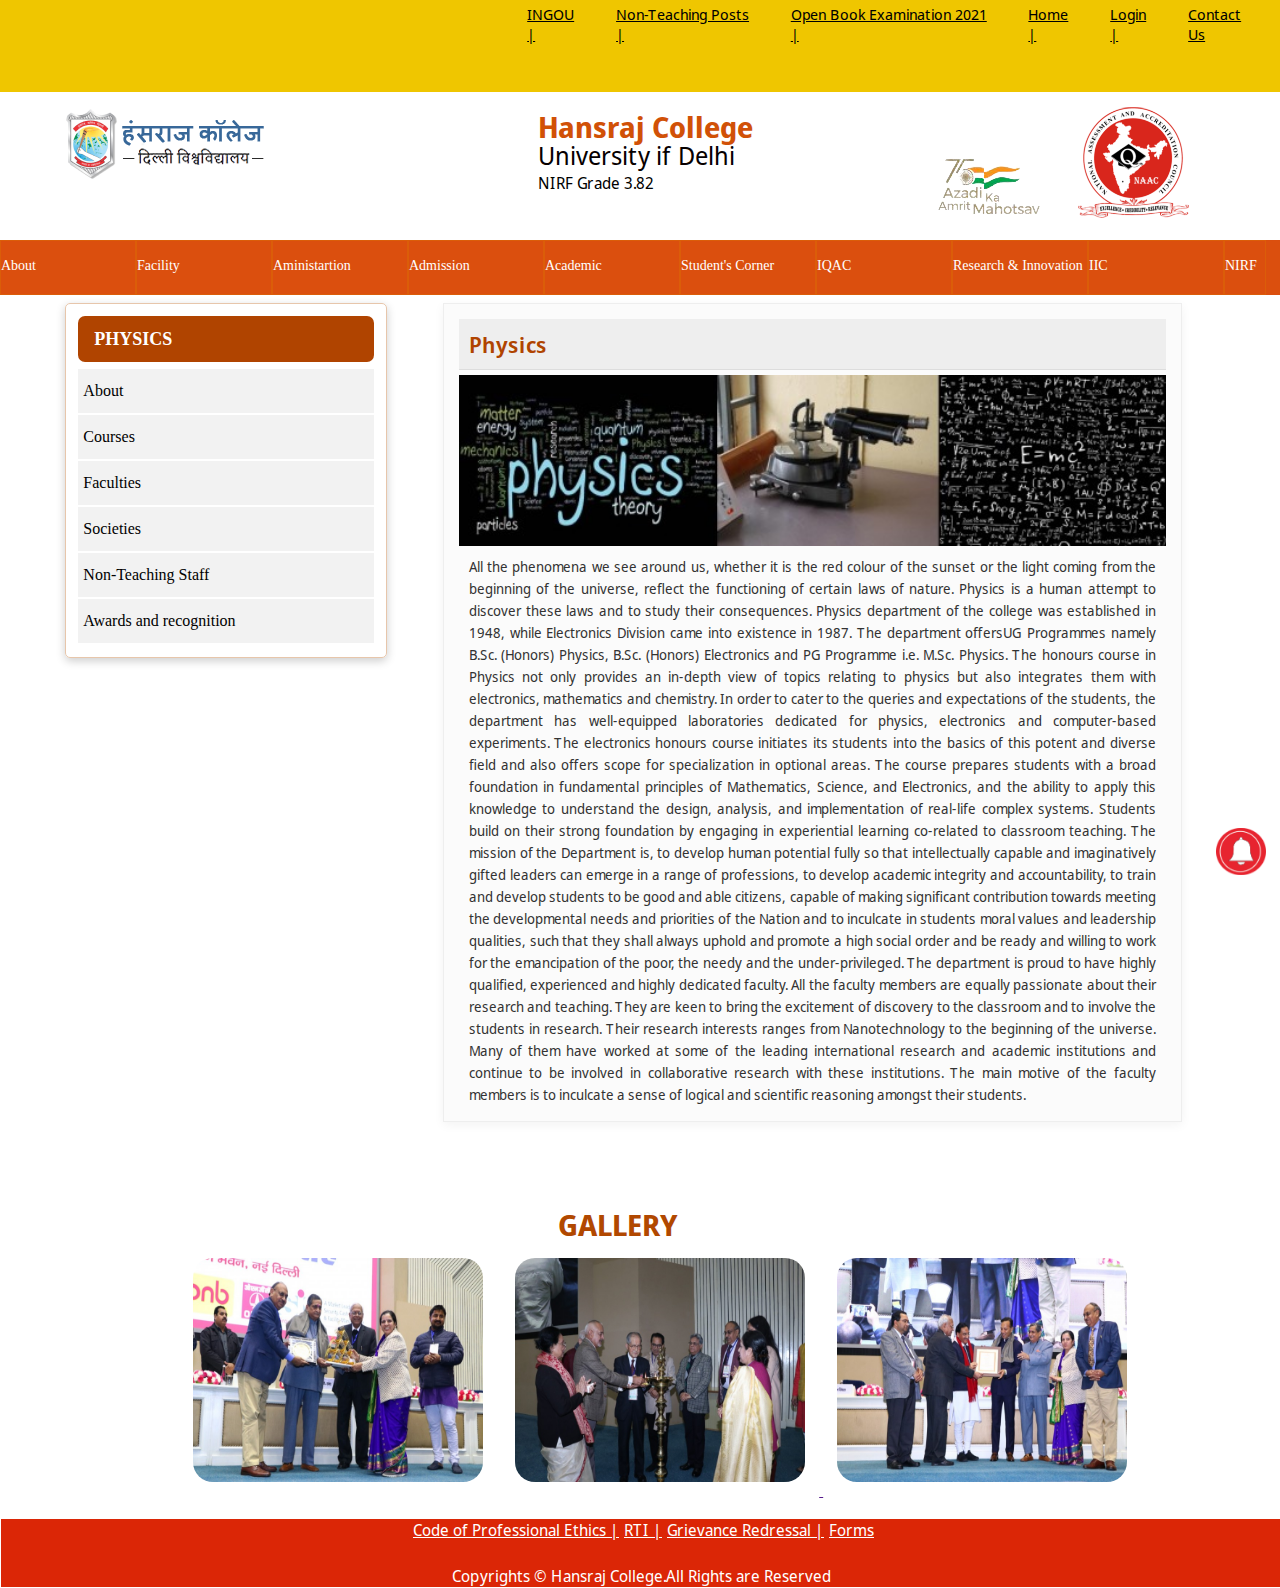
<file: Department.html>
<!DOCTYPE html>
<html lang="en">
<head>
    <meta charset="UTF-8">
    <meta http-equiv="X-UA-Compatible" content="IE=edge">
    <meta name="viewport" content="width=device-width, initial-scale=1.0">
    <title>Document</title>
    <link rel="stylesheet" href="Department.css">
    
<link rel="preconnect" href="https://fonts.gstatic.com" crossorigin>
<link href="https://fonts.googleapis.com/css2?family=Noto+Sans+Display&display=swap" rel="stylesheet">

</head>
<body>
    <header>
        <nav>
         <div class="header_1" style="height: 10vh;">
             <ul>
                 <a href="#" style="margin: 15px; color: black;">  INGOU |  </a>  
                            
                             <a href="#" style="margin: 15px; color: black;">   Non-Teaching Posts  |  </a>  
                        
                             <a href="#" style="margin: 15px; color: black;">   Open Book Examination 2021  |  </a>  
                        
                             <a href="#" style="margin: 15px; color: black;">   Home |   </a>
                         
                             <a href="#" style="margin: 15px; color: black;">   Login  |  </a>  
                         
                             <a href="#"style="margin: 15px;  color: black; ">   Contact Us   </a>
             </ul>
         </div>
          <div class="logos">
              <div class="logo_hrc">
                  <img src="hansraj_logo.png" alt="">
              </div>
              <div class="name">
                  <h1 style="margin-bottom: -0.5rem;">Hansraj College</h1>
                  <p1>University if Delhi</p1>
                  <p>NIRF Grade 3.82</p>
              </div>
              <div class="logo_2">
                  <img src="azadi.png" alt="">
                  <img src="hansraj2.png" alt="">
            
          </div>
     
         </div>
         <div class="wrapper" style="width: 100%; height: 55px; border: 1px #db4f0e; background-color: #db4f0e;
            margin-left: 0px"><ul>
                 
                 <li>About
                     <ul>
                         <li>The College</li>
                         <li>Historical Prespective</li>
                         <li>Chairman Message</li>
                         <li>Mission</li>
                         <li>Governing body</li>
                         <li>Mission</li>
                         <li>DAV Management Committee</li>
                          <li>Staff Association</li>
                     </ul>
                    
                 </li>
                 <li>Facility</li>
                 <li>Aministartion</li>
                 <li>Admission</li>
                 <li>Academic
                     <ul>
                         <li>Department
                             <ul>
                                 <li>Science
                                     <ul>
                                         <li>Botany</li>
                                         <li>Zoology</li>
                                         <li>Computer Science</li>
                                         <li>Electronics</li>
                                         <li>Mathematics</li>
                                         <li><a href="Department.html">Physics</a> </li>
                                     </ul>
                                 </li>
                                 <li>Arts & Commerce
                                     <ul>
                                         <li>Commerce</li>
                                         <li>Economics</li>
                                         <li>English</li>
                                         <li>Hindi</li>
                                         <li>History</li>
                                         <li>Philosophy</li>
                                         <li>Physical Education</li>
                                         <li>Sanskrit</li>
                                     </ul>
                                 </li>
                             </ul>
                         </li>
                         <li><a href="faculties.html">Faculty</a> </li>
                         <li>Academic Calender </li>
                         <li>Add on Course</li>
                     </ul>
                 </li>
                 <li>Student's Corner</li>
                 <li>IQAC</li>
                 <li>Research & Innovation</li>
                 <li>IIC</li>
                 <li style="width: 40px;">NIRF</li>  
             </ul>
         </div>
        </nav>
         
 </header> 
 <div id="bell-icon">
    <img src="bell icon.png" alt="">
</div>
       <section id="left-side">
           <div class="container">
               <div class="row">
                   <div class="col-md-4 col-sm-12 col-12">
                       <div class="left-side1">
                           <h2>Physics</h2>
                           <ul>
                               <li>
                                   <a class="active-sidebar" href="">About</a>
                               </li>
                               <li>
                                   <a href="">Courses</a>
                               </li>
                               <li>
                                   <a href="">Faculties</a>
                               </li>
                               <li>
                                   <a href="">Societies </a>
                               </li>
                               <li>
                                   <a href=""> Non-Teaching Staff</a>

                               </li>
                               <li>
                                   <a href=""> Awards and recognition</a>
                               </li>
                           </ul>
                       </div>
                   </div>
                   <div class="col-md-8 col-sm-12 col-12">
                       <div class="page_content">
                           <div class="aboutbox heading">
                               <h2>Physics</h2>
                               <div class="face_campus_box">
                                   <div class="main_banner">
                                       <img src="physicsimg.jpg" alt="">
                                       <p>
                                        All the phenomena we see around us, whether it is the red colour of the sunset or the light coming from the 
                                        beginning of the universe, reflect the functioning of certain laws of nature. Physics is a human attempt to 
                                        discover these laws and to study their consequences. Physics department of the college was established in 
                                        1948, while Electronics Division came into existence in 1987. The department offersUG Programmes namely 
                                        B.Sc. (Honors) Physics, B.Sc. (Honors) Electronics and PG Programme i.e. M.Sc. Physics. The honours course in 
                                        Physics  not  only  provides  an  in-depth  view  of  topics  relating  to  physics  but  also  integrates  them  with 
                                        electronics, mathematics and chemistry. In order to cater to the queries and expectations of the students, the 
                                        department  has  well-equipped  laboratories  dedicated  for  physics,  electronics  and  computer-based 
                                        experiments. The electronics honours course initiates its students into the basics of this potent and diverse 
                                        field and also offers scope for specialization in optional areas. The course prepares students with a broad 
                                        foundation in fundamental principles of Mathematics, Science, and Electronics, and the ability to apply this 
                                        knowledge to understand the design, analysis, and implementation of real-life complex systems. Students 
                                        build on their strong foundation by engaging in experiential learning co-related to classroom teaching.
                                        The  mission  of  the  Department  is,  to  develop  human  potential  fully  so  that  intellectually  capable  and 
                                        imaginatively  gifted  leaders  can  emerge  in  a  range  of  professions,  to  develop  academic  integrity  and 
                                        accountability, to train and develop students to be good and able citizens, capable of making significant 
                                        contribution  towards  meeting  the  developmental  needs  and  priorities  of  the  Nation  and  to  inculcate  in 
                                        students moral values and leadership qualities, such that they shall always uphold and promote a high social 
                                        order and be ready and willing to work for the emancipation of the poor, the needy and the under-privileged.
                                        The department is proud to have highly qualified, experienced and highly dedicated faculty. All the faculty 
                                        members are equally passionate about their research and teaching. They are keen to bring the excitement of 
                                        discovery to the classroom and to involve the students in research. Their research interests ranges from 
                                        Nanotechnology  to  the  beginning  of  the  universe.  Many  of  them  have  worked  at  some  of  the  leading 
                                        international research and academic institutions and continue to be involved in collaborative research with 
                                        these institutions. The main motive of the faculty members is to inculcate a sense of logical and scientific 
                                        reasoning amongst their students.

                                       </p>
                                   </div>

                               </div>
                           </div>
                       </div>
                   </div>

               </div>


           </div>
       </section>

       <div class="gallery">
        <h3>GALLERY</h3>
        <div class="gallery-images">
            <a href=""><img src="4.jpg" id="img4" alt=""></a>
            <a href=""> <img src="5.jpg" id="img5" alt=""> </a>
           <a href=""> <img src="6.jpg" id="img6" alt=""></a>
            
        </div>
        
        
    </div>

       



    <footer class="flex-all-text"></footer>
    <nav style="border: 1px solid white; height: auto; width: 100%; background-color: rgb(219, 38, 6);">
        <div class="txt_1">
            <ul style="list-style: none;
            display: flex;
          
            justify-content: center;">
                <li><a href="#"  style="color: white;  margin-left: 5px;">Code of Professional Ethics  |</a></li>
                <li><a href="#"  style="color: white; margin-left: 5px; ">RTI  |</a></li>
                <li><a href="#"  style="color: white; margin-left: 5px; ">Grievance Redressal  |</a></li>
                <li><a href="#"  style="color: white; margin-left: 5px; ">Forms  </a></li>
            </ul>
          </div>
          
          <div class="centerdiv" style="text-align: center; justify-content: center; display: flex; margin-left: 15px; ">
            <a href="" >
                <i class="fa fa-facebook"></i>
            </a>
            <a href="">
                <i class="fa fa-instagram"></i>
            </a>
            <a href="">
                <i class="fa fa-youtube" ></i>
            </a>
            <a href="">
                <i class="fa fa-linkedin"></i>
            </a>
        </div>
          </div>
           <p style="text-align: center; color: white;">Copyrights &copy; Hansraj College.All Rights are Reserved</p>
    
    
    </nav>
       
  </footer>
      
    
        


</body>
</html>
</file>
<file: Department.css>
*{
    margin: 0;padding: 0;
    font-family: 'Noto Sans Display', sans-serif;
}
header nav .header_1{
    border: 1px solid #efc600; width: auto; height: 30px;background-color: #efc600;
}
header nav .header_1 ul{
    display: flex;
    margin: 2px;
    margin-top: -12px;
    list-style: none;
    margin-left: 40%;
    font-size: 15px;
    
}
header nav .header_1 ul li{
    margin-left: 15px;
}
header nav .logos{
    border: 1px solid white;
    display: flex;
    float: left;
    width: 100%;
    margin-left: -56px;
    margin-top: 14px
}
header nav .logos .logo_hrc{
    margin-left: 120px;
}
header nav .logos .name{
    margin-left: 246px;
}
header nav .logos .name h1{
    font-size: 1.8rem;
    color: rgb(209, 81, 7);
}
header nav .logos .name p1{
    color: rgb(7, 0, 0);
    font-size: 25px;
}
header nav .logos .logo_2{
    margin-left: 151px;
}

nav .wrapper{
   
    width: 100%;
height: 58px;
border: 1px #db4f0e;
background-color: #db4f0e;
margin-left: 0px;
margin-top: 148px;
 }
 nav  .wrapper ul{
    list-style: none;
    display: inline-flex;
    
 
 }
 nav .wrapper ul li{
       background: #db4f0e;
       width: 134px;
       border: 1px solid rgb(219, 93, 9);
       height: 53px;
        line-height: 50px;
       color: #fff;
       font-size: 14px;
       /* position: relative; */
       font-family: big john;
       z-index: 999;
       
 }
 nav .wrapper ul li a{
     text-decoration: none;
     color: white;
 }
 nav .wrapper ul li:hover{
    background: rgb(143, 59, 3);
 
 }
 nav .wrapper ul ul{
    display: none;
 }
 nav  .wrapper ul li:hover > ul{
    display: block;
 }
 nav  .wrapper ul ul ul{
    margin-left: 100px;
    margin-top: -52px;
 }


 /* .flex-all-text{
    border: 1px tomato;
    width: 100%;
    height: 100px;
    background-color: tomato;
} */
nav .flex-all-text .txt_1 ul li{
    margin-left: 5vw;
    
}
nav .flex-all-text .txt_1 ul li a{
   color: white;
}




nav .flex-all-text .centerdiv a{
  
    border-radius: 10px;
    text-align: center;
    margin: 10px;
   
}
nav .flex-all-text .centerdiv a i{
    transition: all 0.3s linear;
}
nav .flex-all-text .centerdiv a:hover i{
transform: scale(1.4);
}
nav .flex-all-text .fa-instagram{
    color: #941d1d;
}

nav .flex-all-text .fa-youtube{
    color: #dd2108;

}
nav .flex-all-text .fa-linkedin{
    color: #cecdc1;
}


nav .centerdiv a{
  
    border-radius: 40px;
    text-align: center;
    margin: 12px;
   
}
nav .centerdiv a i{
    transition: all 0.3s linear;
}
nav .centerdiv a:hover i{
transform: scale(1.4);
}
nav .fa-instagram{
    color: #221513;
}

nav .fa-youtube{
    color: #221513;

}
nav .fa-linkedin{
    color: #cecdc1;
}

#bell-icon img{
    height: 47px;
    width: 50px;
    position: fixed;
    z-index: 1;
    top: 92%;
    left: 95%;
    box-shadow: #221513;
    
}
#left-side1 {
    border-bottom: 2px solid #f1f1f1;
    padding: 10px 0 50px;
}
.row {
    display: -ms-flexbox;
    display: flex;
    -ms-flex-wrap: wrap;
    flex-wrap: wrap;
    margin-right: -102px;
    margin-left: -15px;
    margin-top: 8px;
}
.col-md-4 {
    -ms-flex: 0 0 33.333333%;
    flex: 0 0 33.333333%;
    max-width: 33.333333%;
}
.container{
    width: 85%;
}

#left-side1 {
    border-bottom: 2px solid #f1f1f1;
    padding: 10px 0 50px;
}
.left-side1 {
    border: 1px solid #e7c6ab;
    border-radius: 5px;
    box-shadow: 0 3px 10px 0 rgb(0 0 0 / 20%);
    padding: 12px;
    position: relative;
    margin-left: 20%;
}
.left-side1 h2 {
    font-size: 18px;
    text-transform: uppercase;
    font-family: 'open_sansbold';
    color: #fff;
    background: #b04400;
    height: 46px;
    line-height: 46px;
    padding-left: 16px;
    margin-top: 0;
    border-radius: 7px;
}
.left-side1 ul {
    list-style: none;
    padding: 0;
    margin-top: 7px;
}
.left-side1 li {
    padding: 10px 0 10px 5px;
    background: #f2f2f2;
    margin-bottom: 2px;
}
.left-side1 li a {
    color: #000;
    font-family: 'open_sanssemibold';
    position: relative;
    line-height: 1.5;
    display: inline-block;
    text-decoration: none;
}
a:active{
    text-decoration: underline;

}
.page_content {
    margin-bottom: 20px;
    background: #fbfbfb;
    border: 1px solid #eee;
    padding: 15px;
    box-shadow: 0 3px 10px 0 rgb(0 0 0 / 5%);
    margin-left:7%;
    margin-right: 1%;
}
.page_content h2 {
    background: #eee;
    border-bottom: 1px solid #ddd;
    font-weight: 600;
    font-size: 22px;
    padding: 10px;
    color: #B04400;
}
.page_content img {
    vertical-align: middle;
    border-style: none;
    margin-top: 5px;
    width: 100%;
}
.page_content p {
    font-size: 14px;
    padding: 10px 10px 0;
    line-height: 22px;
    margin-bottom: 0;
    color: #333;
    text-align: justify;
}
.col-md-8 {
    -ms-flex: 0 0 66.666667%;
    flex: 0 0 66.666667%;
    max-width: 66.666667%;
}

h3{
    margin-left: 379px;
    color: #b14800;
    font-size: 29px;
}

#img4, #img5, #img6{
    width: 290px;
    height: 224px;
    padding: 14px;
    border-radius: 34px;
}
.gallery{
    margin-left: 14%;
    margin-top: 63px;
    margin-bottom: 17px;
}

nav .flex-all-text .txt_1 ul li{
    margin-left: 5vw;
    
}
nav .flex-all-text .txt_1 ul li a{
   color: white;
}




nav .flex-all-text .centerdiv a{
  
    border-radius: 10px;
    text-align: center;
    margin: 10px;
   
}
nav .flex-all-text .centerdiv a i{
    transition: all 0.3s linear;
}
nav .flex-all-text .centerdiv a:hover i{
transform: scale(1.4);
}
nav .flex-all-text .fa-instagram{
    color: #941d1d;
}

nav .flex-all-text .fa-youtube{
    color: #dd2108;

}
nav .flex-all-text .fa-linkedin{
    color: #cecdc1;
}


nav .centerdiv a{
  
    border-radius: 40px;
    text-align: center;
    margin: 12px;
   
}
nav .centerdiv a i{
    transition: all 0.3s linear;
}
nav .centerdiv a:hover i{
transform: scale(1.4);
}
nav .fa-instagram{
    color: #221513;
}

nav .fa-youtube{
    color: #221513;

}
nav .fa-linkedin{
    color: #cecdc1;
}
</file>
